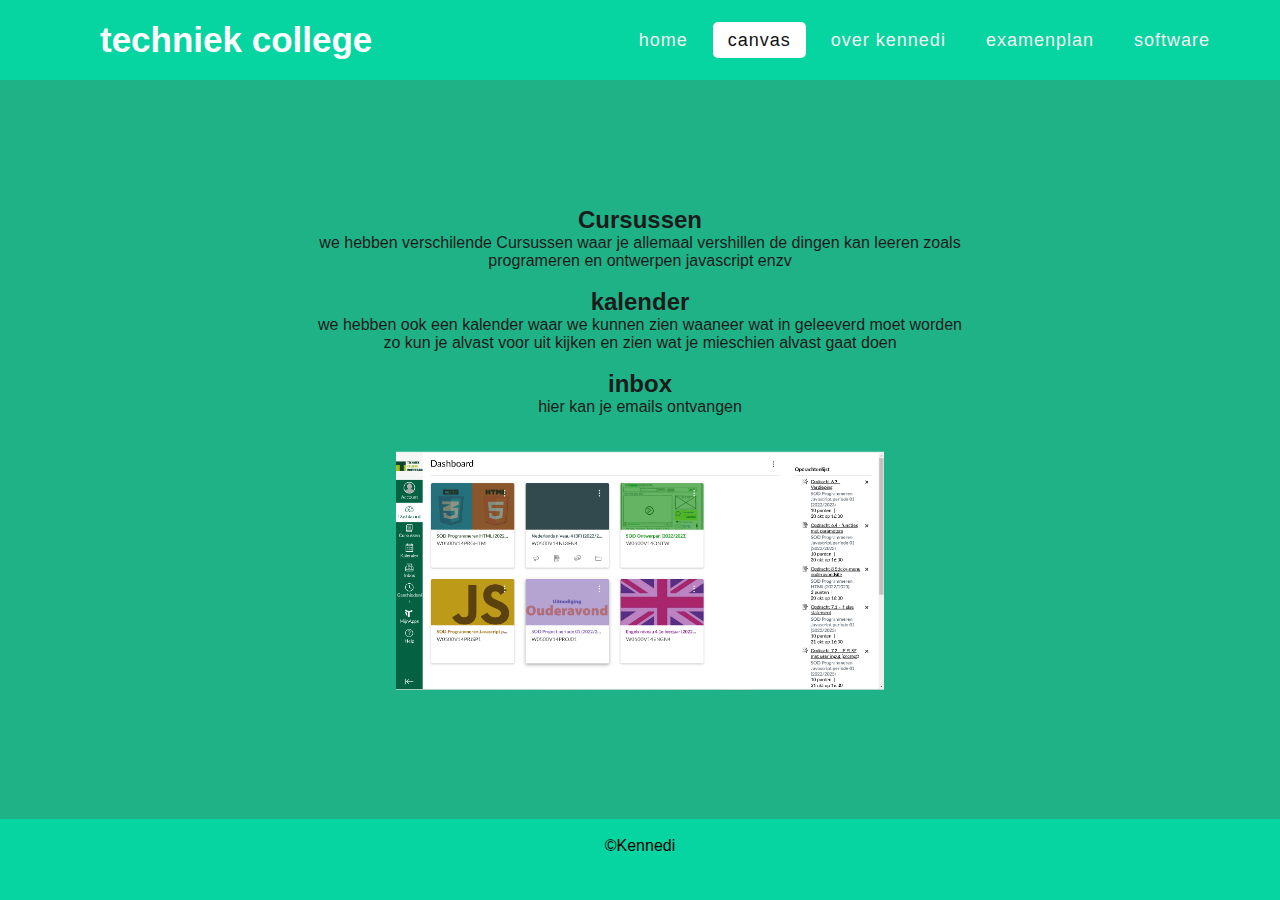
<file: Project/canvas.html>
<!DOCTYPE html>
<html lang="en" dir="ltr">
   <head>
      <meta charset="utf-8">
      <title>Ouder avond</title>
      <link rel="stylesheet" href="style.css">
      <link rel="stylesheet" href="https://cdnjs.cloudflare.com/ajax/libs/font-awesome/5.15.3/css/all.min.css"/>
      <meta name="viewport" content="width=device-width, initial-scale=1.0">
   </head>
   <body>
      <nav>
         <div class="logo">
            techniek college
         </div>
         <input type="checkbox" id="click">
         <label for="click" class="menu-btn">
         <i class="fas fa-bars"></i>
         </label>
         <ul>
            <li><a href="index.html">home</a></li>
            <li><a class="active" href="canvas.html">canvas</a></li>
            <li><a href="Kennedi.html">over kennedi</a></li>
            <li><a href="examenplan.html">examenplan</a></li>
            <li><a href="Software.html">software</a></li>
         </ul>
      </nav>
      <div class="content">
          <h2>Cursussen</h2>
      <p>we hebben verschilende Cursussen waar je allemaal vershillen de dingen kan leeren zoals</p>
      programeren en ontwerpen javascript enzv
   <br> 
   <br>
   <h2>kalender</h2>
    <p>we hebben ook een kalender waar we kunnen zien waaneer wat in geleeverd moet worden </p>
    <p>zo kun je alvast voor uit kijken en zien wat je mieschien alvast gaat doen</p>
    <br>
    <h2>inbox </h2>
    <p>hier kan je emails ontvangen </p>
    <br>
    <br>
   <img id="can" src="./img/can.png">
    <br>
      </div>
     <footer>
     <p>©Kennedi</p>
     </footer>
   </body>
</html>
</file>
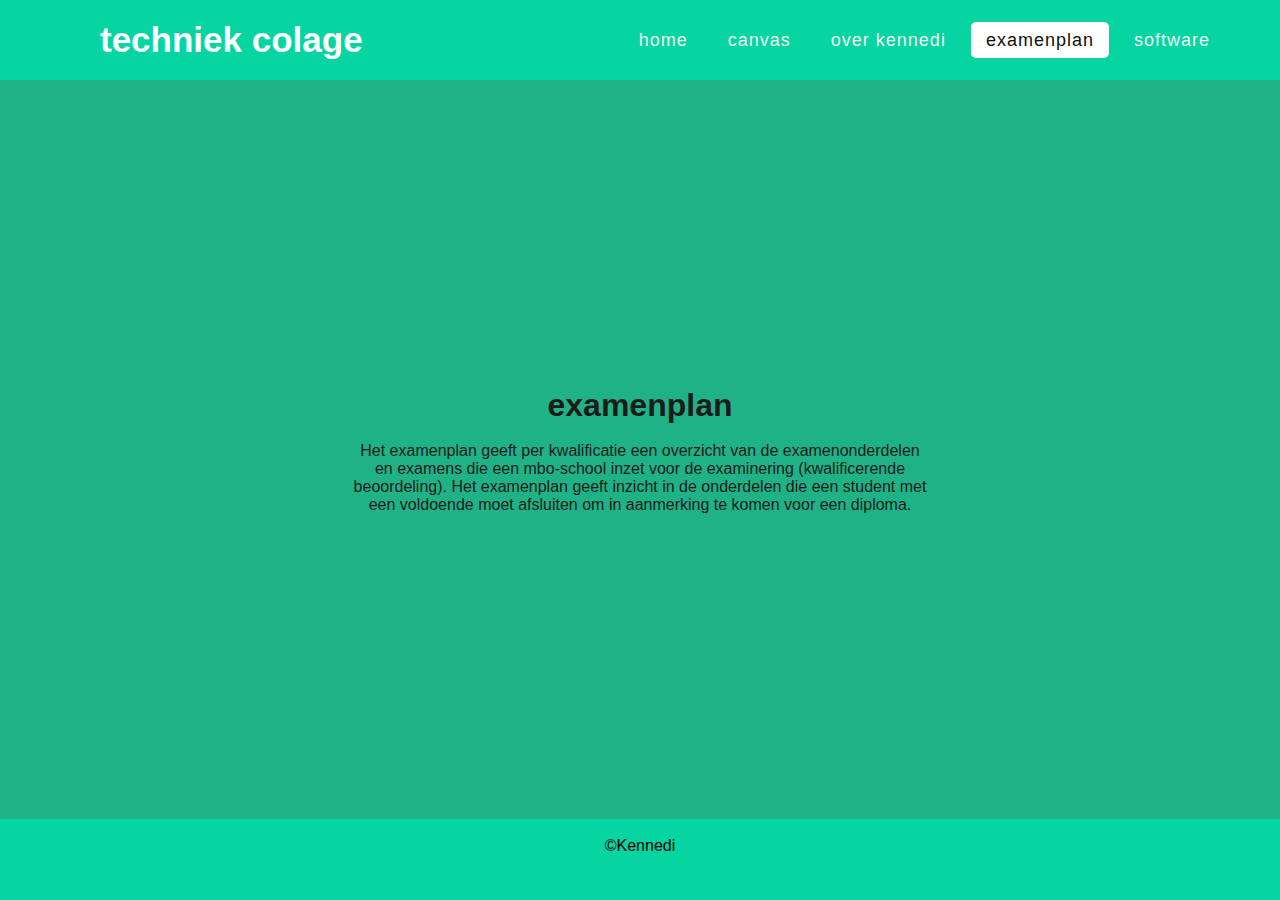
<file: Project/examenplan.html>
<!DOCTYPE html>
<html lang="en" dir="ltr">
   <head>
      <meta charset="utf-8">
      <title>ouder avond</title>
      <link rel="stylesheet" href="style.css">
      <link rel="stylesheet" href="https://cdnjs.cloudflare.com/ajax/libs/font-awesome/5.15.3/css/all.min.css"/>
      <meta name="viewport" content="width=device-width, initial-scale=1.0">
   </head>
   <body>
      <nav>
         <div class="logo">
            techniek colage
         </div>
         <input type="checkbox" id="click">
         <label for="click" class="menu-btn">
         <i class="fas fa-bars"></i>
         </label>
         <ul>
            <li><a href="index.html">home</a></li>
            <li><a href="canvas.html">canvas</a></li>
            <li><a href="Kennedi.html">over kennedi</a></li>
            <li><a class="active" href="examenplan.html">examenplan</a></li>
            <li><a href="Software.html">software</a></li>

         </ul>
      </nav>
      <div class="content">
         <div>
         </div>
         <div>
         </div>
        <h1>examenplan</h1>
        <br>
        <p>Het examenplan geeft per kwalificatie een overzicht van de examenonderdelen</p>
        <p>en examens die een mbo-school inzet voor de examinering (kwalificerende</p>
        <p>beoordeling). Het examenplan geeft inzicht in de onderdelen die een student met</p>
        <p>een voldoende moet afsluiten om in aanmerking te komen voor een diploma.</p>
      </div>
      <h1></h1>
         <footer>
         <p>©Kennedi</p>
         </footer>
   </body>
</html>
</file>
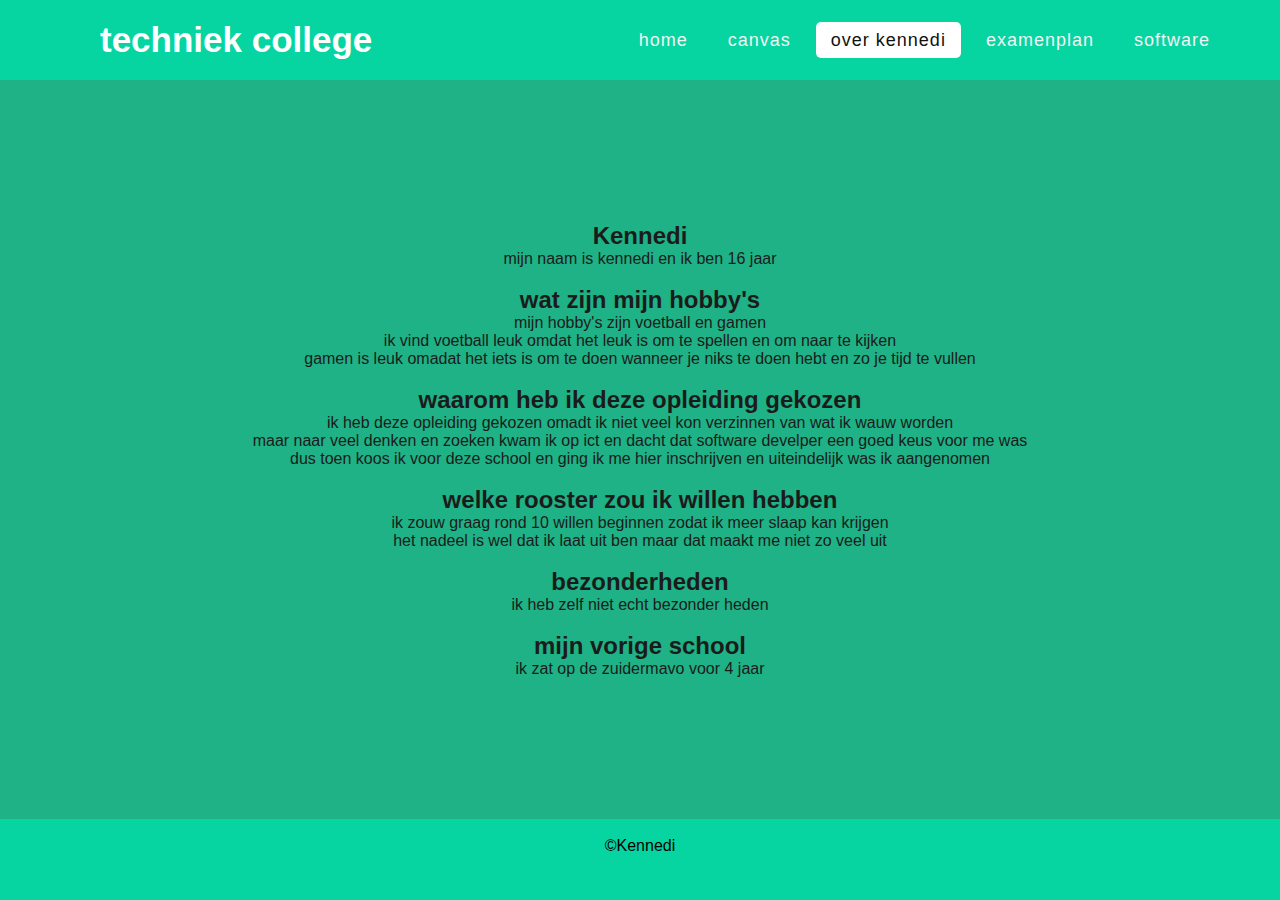
<file: Project/Kennedi.html>
<!DOCTYPE html>
<html lang="en" dir="ltr">
   <head>
      <meta charset="utf-8">
      <title>ouder avond</title>
      <link rel="stylesheet" href="style.css">
      <link rel="stylesheet" href="https://cdnjs.cloudflare.com/ajax/libs/font-awesome/5.15.3/css/all.min.css"/>
      <meta name="viewport" content="width=device-width, initial-scale=1.0">
   </head>
   <body>
      <nav>
         <div class="logo">
            techniek college
         </div>
         <input type="checkbox" id="click">
         <label for="click" class="menu-btn">
         <i class="fas fa-bars"></i>
         </label>
         <ul>
            <li><a href="index.html">home</a></li>
            <li><a href="canvas.html">canvas</a></li>
            <li><a class="active" href="Kennedi.html">over kennedi</a></li>
            <li><a href="examenplan.html">examenplan</a></li>
            <li><a href="Software.html">software</a></li>
         </ul>
      </nav>
      <div class="content">

         <h2>Kennedi </h2>
         <p>mijn naam is kennedi en ik ben 16 jaar</p>
         <br>
         <h2>wat zijn mijn hobby's</h2>
         <p>mijn hobby's zijn voetball en gamen </p>
         <p>ik vind voetball leuk omdat het leuk is om te spellen en om naar te kijken</p>
         <p>gamen is leuk omadat het iets is om te doen wanneer je niks te doen hebt en zo je tijd te vullen</p>
         <br>
         <h2>waarom heb ik deze opleiding gekozen</h2>
         <p>ik heb deze opleiding gekozen omadt ik niet veel kon verzinnen van wat ik wauw worden</p>
         <p>maar naar veel denken en zoeken kwam ik op ict en dacht dat software develper een goed keus voor me was</p>
         <p>dus toen koos ik voor deze school en ging ik me hier inschrijven en uiteindelijk was ik aangenomen </p>
         <br>
         <h2>welke rooster zou ik willen hebben</h2>
         <p>ik zouw graag rond 10 willen beginnen zodat ik meer slaap kan krijgen</p>
         <p>het nadeel is wel dat ik laat uit ben maar dat maakt me niet zo veel uit</p>
         <br>
         <h2>bezonderheden</h2>
         <p>ik heb zelf niet echt bezonder heden</p>
         <br>
         <h2>mijn vorige school</h2>
         <p>ik zat op de zuidermavo voor 4 jaar</p>

      </div>
         <footer>
         <p>©Kennedi</p>
         </footer>
   </body>
</html>
</file>
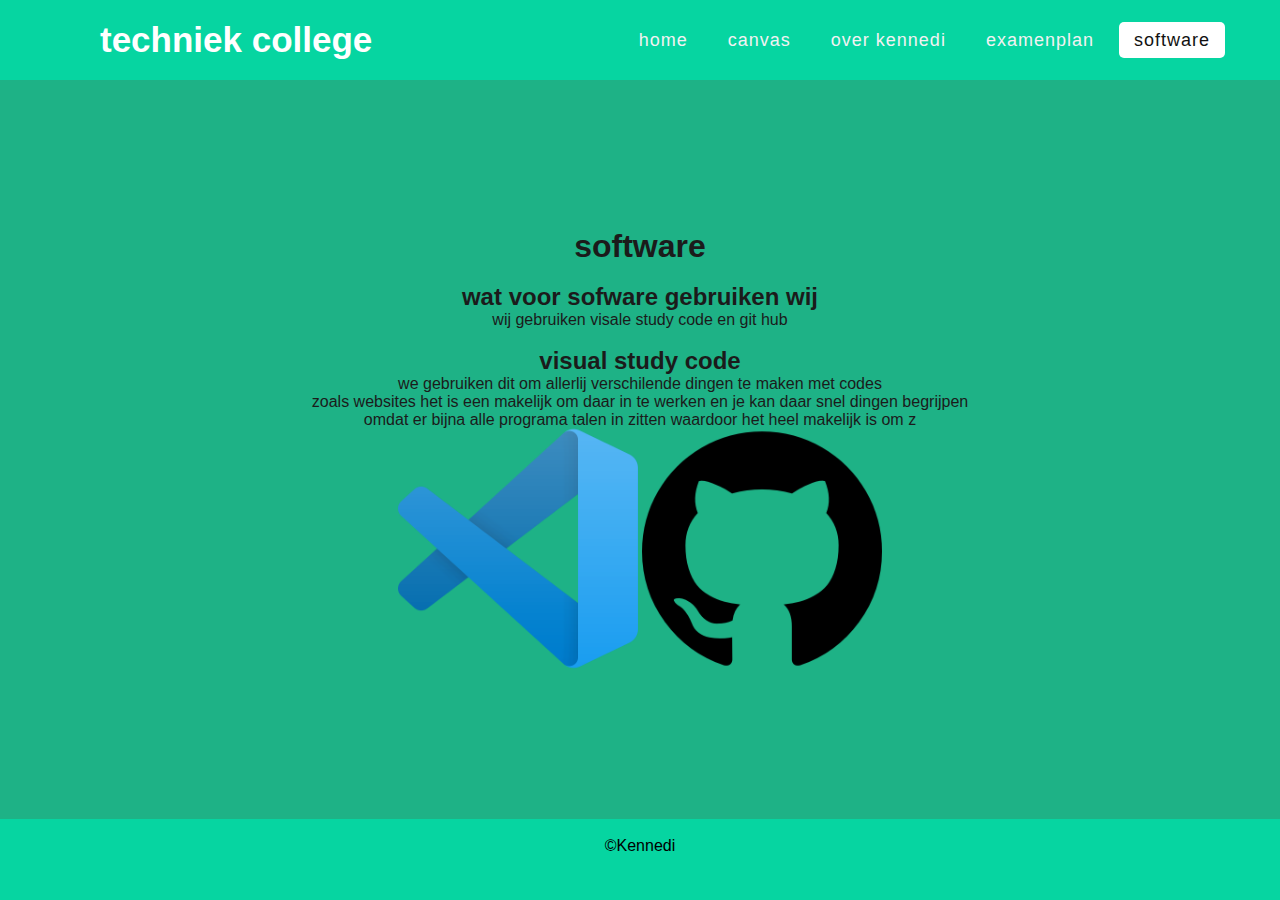
<file: Project/Software.html>
<!DOCTYPE html>
<html lang="en" dir="ltr">
   <head>
      <meta charset="utf-8">
      <title>Ouder Avond</title>
      <link rel="stylesheet" href="style.css">
      <link rel="stylesheet" href="https://cdnjs.cloudflare.com/ajax/libs/font-awesome/5.15.3/css/all.min.css"/>
      <meta name="viewport" content="width=device-width, initial-scale=1.0">
   </head>
   <body>
      <nav>
         <div class="logo">
            techniek college
         </div>
         <input type="checkbox" id="click">
         <label for="click" class="menu-btn">
         <i class="fas fa-bars"></i>
         </label>
         <ul>
            <li><a href="index.html">home</a></li>
            <li><a href="canvas.html">canvas</a></li>
            <li><a href="Kennedi.html">over kennedi</a></li>
            <li><a href="examenplan.html">examenplan</a></li>
            <li><a class="active" href="Software.html">software</a></li>
         </ul>
      </nav>
      <div class="content">
         <div>
         </div>
         <div>
         </div>
      <h1>software</h1>
      <br>
      <h2>wat voor sofware gebruiken wij</h2>
      <p>wij gebruiken visale study code en git hub</p>
      <br>
      <h2>visual study code</h2>
      <p>we gebruiken dit om allerlij verschilende dingen te maken met codes </p>
      <p>zoals websites het is een makelijk om daar in te werken en je kan daar snel dingen begrijpen</p>
      <p>omdat er bijna alle programa talen in zitten waardoor het heel makelijk is om z</p>
      <img id="codee" src="./img/code.png">
      <img id="codee" src="./img/github.png">
      
      </div>
         <footer>
         <p>©Kennedi</p>
         </footer>
   </body>
</html>
</file>
<file: Project/style.css>
body {
  background: #1eb286
}


@import url('https://fonts.googleapis.com/css?family=Poppins:400,500,600,700&display=swap');
*{
  margin: 0;
  padding: 0;
  box-sizing: border-box;
  font-family: 'Poppins', sans-serif;
} 
nav{
  display: flex;
  height: 80px;
  width: 100%;
  background: #06d5a1;
  align-items: center;
  justify-content: space-between;
  padding: 0 50px 0 100px;
  flex-wrap: wrap;
}
nav .logo{
  color: #fff;
  font-size: 35px;
  font-weight: 600;
}
nav ul{
  display: flex;
  flex-wrap: wrap;
  list-style: none;
}
nav ul li{
  margin: 0 5px;
}
nav ul li a{
  color: #f2f2f2;
  text-decoration: none;
  font-size: 18px;
  font-weight: 500;
  padding: 8px 15px;
  border-radius: 5px;
  letter-spacing: 1px;
  transition: all 0.3s ease;
}
nav ul li a.active,
nav ul li a:hover{
  color: #111;
  background: #fff;
}
nav .menu-btn i{
  color: #fff;
  font-size: 22px;
  cursor: pointer;
  display: none;
}
input[type="checkbox"]{
  display: none;
}
@media (max-width: 1000px){
  nav{
    padding: 0 40px 0 50px;
  }
}
@media (max-width: 920px) {
  nav .menu-btn i{
    display: block;
  }
  #click:checked ~ .menu-btn i:before{
    content: "\f00d";
  }
  nav ul{
    position: fixed;
    top: 80px;
    left: -100%;
    background: #111;
    height: 100vh;
    width: 100%;
    text-align: center;
    display: block;
    transition: all 0.3s ease;
  }
  #click:checked ~ ul{
    left: 0;
  }
  nav ul li{
    width: 100%;
    margin: 40px 0;
  }
  nav ul li a{
    width: 100%;
    margin-left: -100%;
    display: block;
    font-size: 20px;
    transition: 0.6s cubic-bezier(0.68, -0.55, 0.265, 1.55);
  }
  #click:checked ~ ul li a{
    margin-left: 0px;
  }
  nav ul li a.active,
  nav ul li a:hover{
    background: none;
    color: cyan;
  }
}
.content{
  position: absolute;
  top: 50%;
  left: 50%;
  transform: translate(-50%, -50%);
  text-align: center;
  z-index: -1;
  width: 100%;
  padding: 0 30px;
  color: #1b1b1b;

  
}
.content div{
  font-size: 40px;
  font-weight: 700;
}

#can{
  position: center;
  height: 20%;
  width: 40%;
  
}
footer{
  position: absolute;
  bottom: 0;
  display: flex;
  justify-content: center;
  width: 100%;
  background-color: #06d5a1;
  height: 9vh;
  padding-top: 18px;
}

.container {
  position: absolute;
  height: 60%;
  width: 100%;
  top: 22%;
}

#foto {
  position: center;
  height: 40rem;
  top: 20%;
  left: 8%;
}
#codee {
  position: center;
  height: 15rem;
  top: 15%;
  left: 8%;
}
</file>
